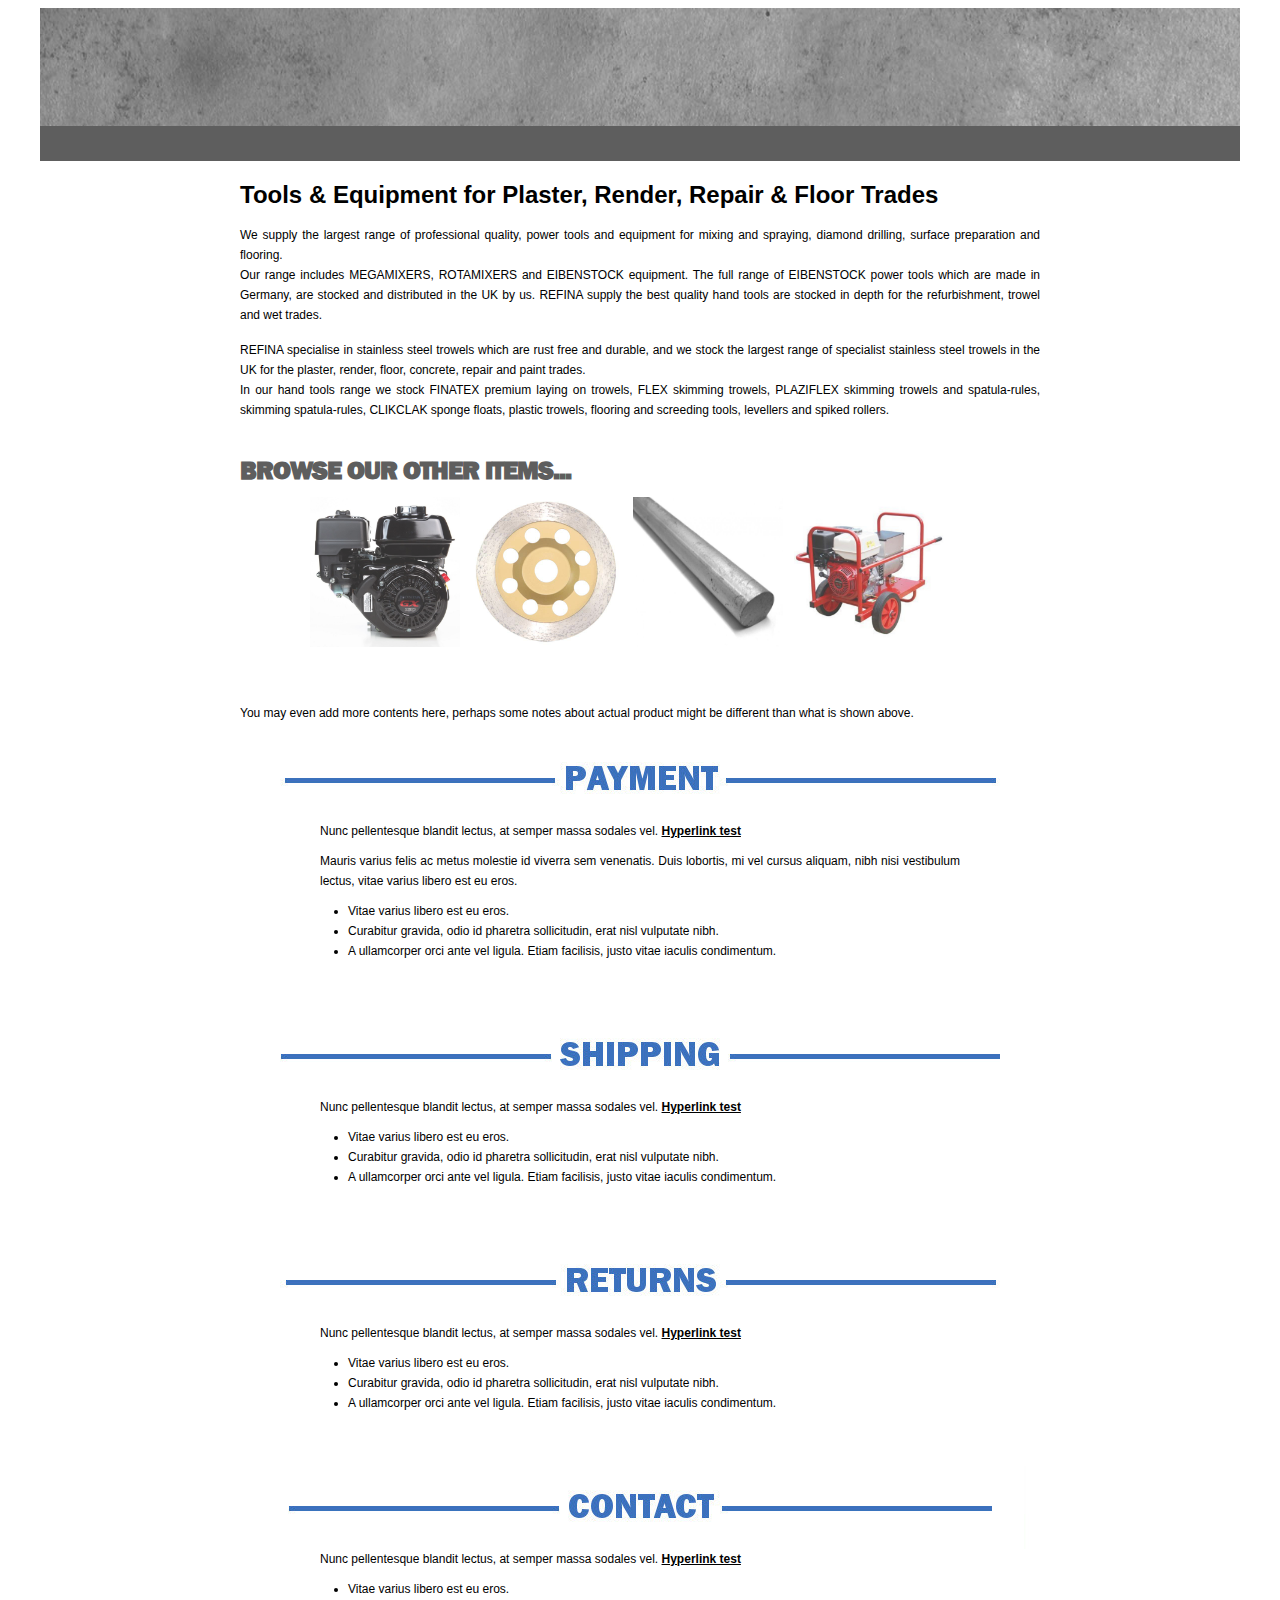
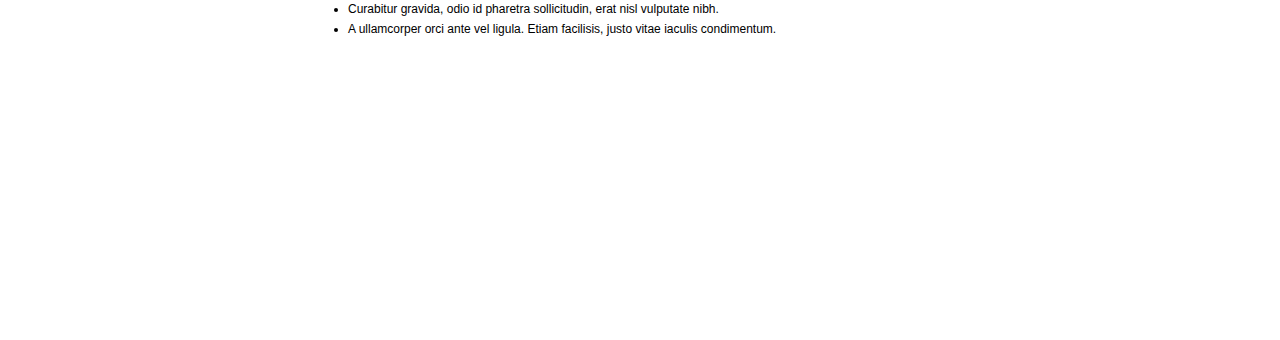
<file: index.html>
<!DOCTYPE html>
<html lang="en">
<head>
	<meta charset="UTF-8">
	<meta name="viewport" content="width=device-width, initial-scale=1.0">
	<title>REFINA</title>
	<link rel="stylesheet" href="css/style.css">
</head>
<body>
	
</body>
</html>
<div id="Wrapper">

	<div id="Header">
		<div id="HeaderLogo"></div>
		<div id="HeaderMenu"></div>
	</div>

	<div id="ContentsWrapper">
		<div id="Contents">
			<div id="ContentsSub">
				<h1>Tools & Equipment for Plaster, Render, Repair & Floor Trades</h1>
				<p> 
					We supply the largest range of professional quality, power tools and equipment for mixing and spraying, diamond drilling, surface preparation and flooring. 
					<br />
					Our range includes MEGAMIXERS, ROTAMIXERS and EIBENSTOCK equipment. The full range of EIBENSTOCK power tools which are made in Germany, are stocked and distributed in the UK by us.
					REFINA supply the best quality hand tools are stocked in depth for the refurbishment, trowel and wet trades.
				</p>
				<p> 
					REFINA specialise in stainless steel trowels which are rust free and durable, and we stock the largest range of specialist stainless steel trowels in the UK for the plaster, render, floor, concrete, repair and paint trades.
					<br />
					In our hand tools range we stock FINATEX premium laying on trowels, FLEX skimming trowels, PLAZIFLEX skimming trowels and spatula-rules, skimming spatula-rules, CLIKCLAK sponge floats, plastic trowels, flooring and screeding tools, levellers and spiked rollers.
				</p>
                
				<br />
                <h2>Browse our other items...</h2>
				<ul id="Thumbs">
					<li><a href="#"><img src="img/products/Motor.jpeg" /></a></li>
					<li><a href="#"><img src="img/products/disc.jpg" /></a></li>
					<li><a href="#"><img src="img/products/dowel.jpg" /></a></li>
					<li><a href="listing2.html"><img src="img/products/geny.jpg" /></a></li>
					<!-- <li><a href="#"><img src="" /></a></li> -->
					<!--<li><a href="#"><img src="" /></a></li>-->
					<!--<li><a href="#"><img src="" /></a></li>-->
					<!--<li><a href="#"><img src="" /></a></li>-->
				</ul>
				<p>You may even add more contents here, perhaps some notes about actual product might be different than what is shown above.</p>				
			</div>
            
			<div id="Payment">
				<div id="PaymentTop"></div>
				<div id="PaymentContents">
					<div id="BoxContents">
						<p>Nunc pellentesque blandit lectus, at semper massa sodales 
						vel. <a href="#">Hyperlink test</a></p>
						<p>Mauris varius felis ac metus molestie id viverra sem 
						venenatis. Duis lobortis, mi vel cursus aliquam, nibh nisi 
						vestibulum lectus, vitae varius libero est eu eros.</p>
						<ul>
							<li>Vitae varius libero est eu eros. </li>
							<li>Curabitur gravida, odio id pharetra sollicitudin, 
							erat nisl vulputate nibh. </li>
							<li>A ullamcorper orci ante vel ligula. Etiam facilisis, 
							justo vitae iaculis condimentum. </li>
						</ul>
					</div>
				</div>
				<div id="PaymentBottom"></div>
			</div>
			
			<div id="Shipping">
				<div id="ShippingTop"></div>
				<div id="ShippingContents">
					<div id="BoxContents">
						<p>Nunc pellentesque blandit lectus, at semper massa sodales 
						vel. <a href="#">Hyperlink test</a></p>
						<ul>
							<li>Vitae varius libero est eu eros. </li>
							<li>Curabitur gravida, odio id pharetra sollicitudin, 
							erat nisl vulputate nibh. </li>
							<li>A ullamcorper orci ante vel ligula. Etiam facilisis, 
							justo vitae iaculis condimentum. </li>
						</ul>
					</div>
				</div>
				<div id="ShippingBottom"></div>
			</div>
			
            <div id="Returns">
				<div id="ReturnsTop"></div>
				<div id="ReturnsContents">
					<div id="BoxContents">
						<p>Nunc pellentesque blandit lectus, at semper massa sodales 
						vel. <a href="#">Hyperlink test</a></p>
						<ul>
							<li>Vitae varius libero est eu eros. </li>
							<li>Curabitur gravida, odio id pharetra sollicitudin, 
							erat nisl vulputate nibh. </li>
							<li>A ullamcorper orci ante vel ligula. Etiam facilisis, 
							justo vitae iaculis condimentum. </li>
						</ul>
					</div>
				</div>
				<div id="ReturnsBottom"></div>
			</div>	
            
			<div id="Contacts">	
				<div id="ContactsTop"></div>
				<div id="ContactsContents">
					<div id="BoxContents">
						<p>Nunc pellentesque blandit lectus, at semper massa sodales 
						vel. <a href="#">Hyperlink test</a></p>
						<ul>
							<li>Vitae varius libero est eu eros. </li>
							<li>Curabitur gravida, odio id pharetra sollicitudin, 
							erat nisl vulputate nibh. </li>
							<li>A ullamcorper orci ante vel ligula. Etiam facilisis, 
							justo vitae iaculis condimentum. </li>
						</ul>
					</div>
				</div>
				<div id="ContactsBottom"></div>
			</div>
			
			
			
		</div>
	</div>
	<div id="Footer"></div>
</div>
</file>
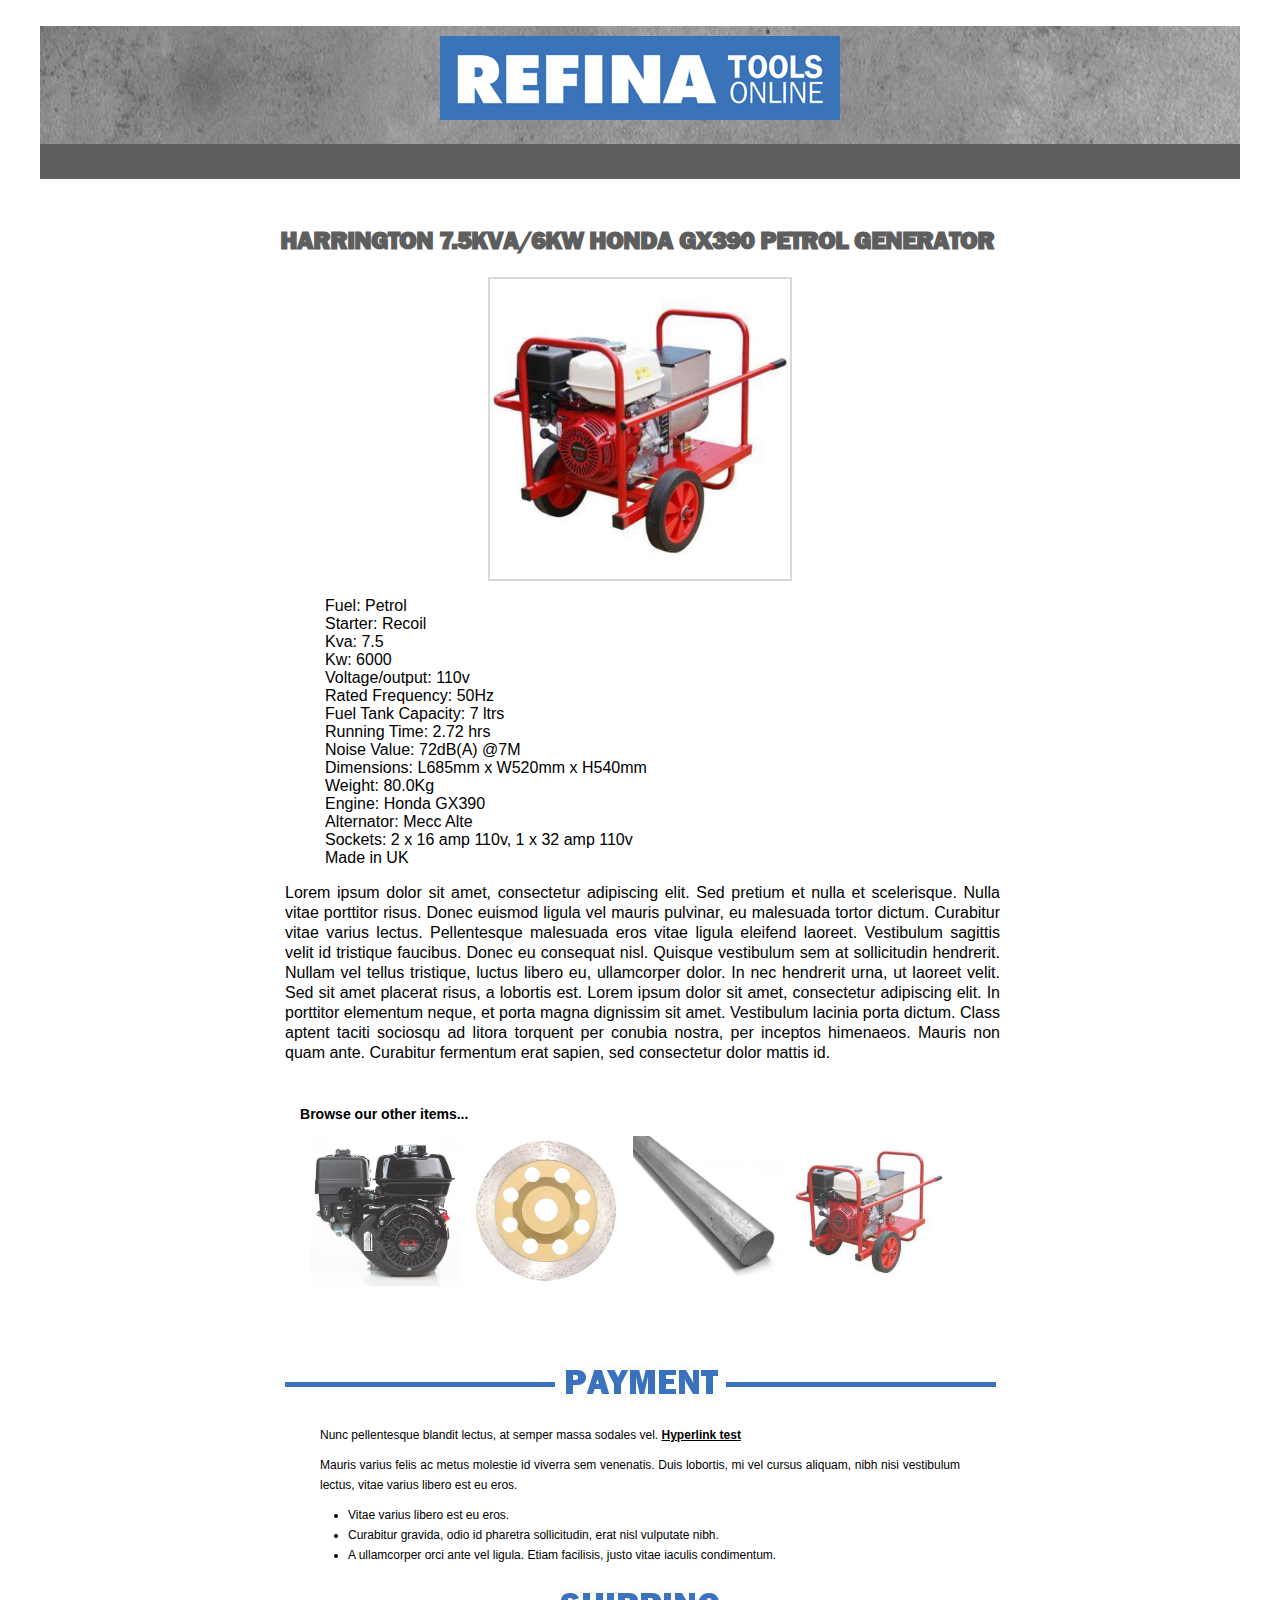
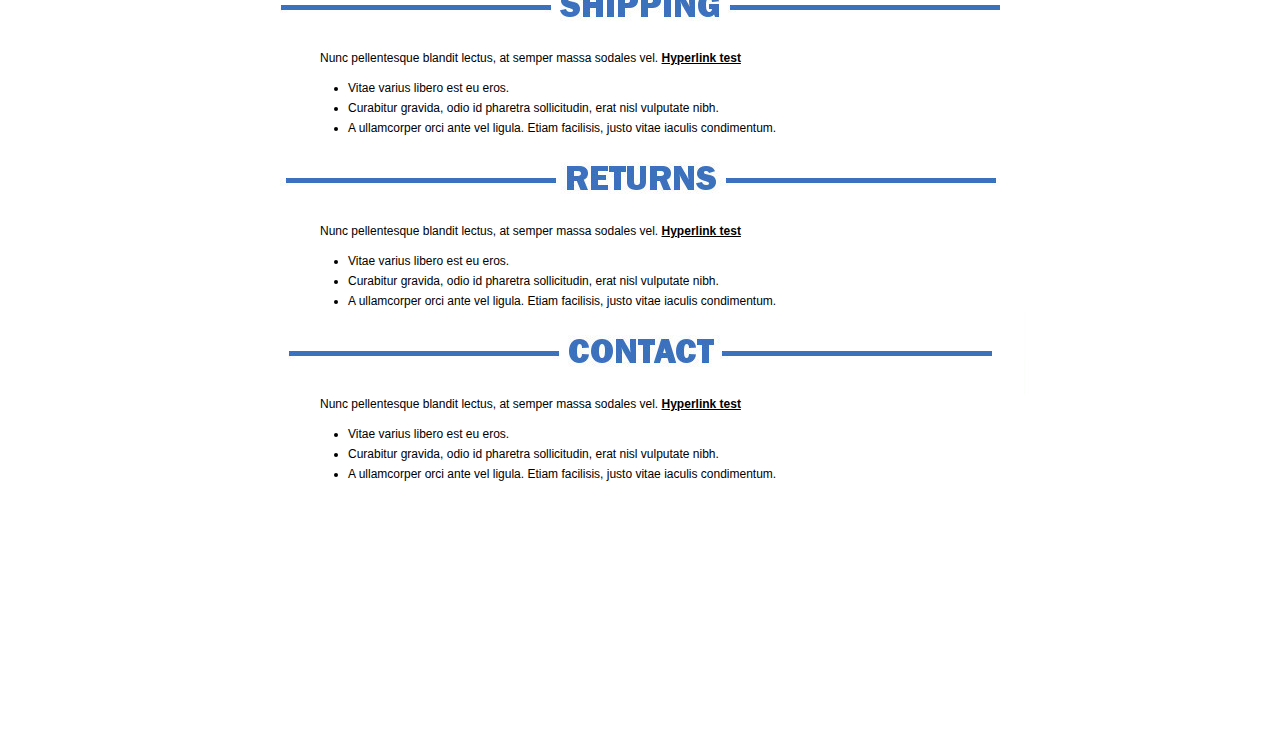
<file: listing3.html>
<!DOCTYPE html>
<html>

<head>
	<meta charset="UTF-8">
	<meta name="viewport" content="width=device-width, initial-scale=1.0">
	<title>REFINA3</title>

</head>

<br>
<link rel="stylesheet" href="css/style.css">

<body>

	<div id="Wrapper">

		<div id="Header">
			<div id="Logo">
				<img src="img/header/Refina-logo-new.png" alt="Logo">
			</div>
			<div id="HeaderMenu"></div>
		</div>

		<div class="nav-bar">


		</div>


		<div id="ContentsWrapper">
			<div id="Contents">
				<div id="Listing">
					<h2>HARRINGTON 7.5KVA/6KW HONDA GX390 PETROL GENERATOR</h2>


					<div id="ListingImage">
						<img class="listing-image main-image" src="img/products/geny.jpg" alt="Listing Image">


					</div>





					<div class="desc">
						<ul class="desc-list">

							<li>Fuel: Petrol </li>
							<li>Starter: Recoil</li>
							<li>Kva: 7.5 </li>
							<li>Kw: 6000</li>
							<li>Voltage/output: 110v </li>
							<li>Rated Frequency: 50Hz </li>
							<li>Fuel Tank Capacity: 7 ltrs</li>
							<li>Running Time: 2.72 hrs </li>
							<li>Noise Value: 72dB(A) @7M </li>
							<li>Dimensions: L685mm x W520mm x H540mm </li>
							<li>Weight: 80.0Kg</li>
							<li>Engine: Honda GX390 </li>
							<li>Alternator: Mecc Alte </li>
							<li>Sockets: 2 x 16 amp 110v, 1 x 32 amp 110v </li>
							<li>Made in UK </li>

						</ul>
						<p class="desc-list">Lorem ipsum dolor sit amet, consectetur adipiscing elit. Sed pretium et nulla et scelerisque. Nulla vitae porttitor
							risus. Donec euismod ligula vel mauris pulvinar, eu malesuada tortor dictum. Curabitur vitae varius lectus. Pellentesque
							malesuada eros vitae ligula eleifend laoreet. Vestibulum sagittis velit id tristique faucibus. Donec eu consequat
							nisl. Quisque vestibulum sem at sollicitudin hendrerit. Nullam vel tellus tristique, luctus libero eu, ullamcorper
							dolor. In nec hendrerit urna, ut laoreet velit. Sed sit amet placerat risus, a lobortis est. Lorem ipsum dolor sit
							amet, consectetur adipiscing elit. In porttitor elementum neque, et porta magna dignissim sit amet. Vestibulum lacinia
							porta dictum. Class aptent taciti sociosqu ad litora torquent per conubia nostra, per inceptos himenaeos. Mauris non
							quam ante. Curabitur fermentum erat sapien, sed consectetur dolor mattis id.</p>
					</div>

					<br />


				</div>

				<ul id="Thumbs">
					<h3>Browse our other items...</h3>
					<li>
						<a href="#">
							<img src="img/products/Motor.jpeg" />
						</a>
					</li>
					<li>
						<a href="#">
							<img src="img/products/disc.jpg" />
						</a>
					</li>
					<li>
						<a href="#">
							<img src="img/products/dowel.jpg" />
						</a>
					</li>
					<li>
						<a href="listing2.html">
							<img src="img/products/geny.jpg" />
						</a>
					</li>
				</ul>



				<div id="Payment">
					<div id="PaymentTop"></div>
					<div id="PaymentContents">
						<div id="BoxContents">
							<p>Nunc pellentesque blandit lectus, at semper massa sodales vel.
								<a href="#">Hyperlink test</a>
							</p>
							<p>Mauris varius felis ac metus molestie id viverra sem venenatis. Duis lobortis, mi vel cursus aliquam, nibh nisi vestibulum
								lectus, vitae varius libero est eu eros.</p>
							<ul>
								<li>Vitae varius libero est eu eros. </li>
								<li>Curabitur gravida, odio id pharetra sollicitudin, erat nisl vulputate nibh. </li>
								<li>A ullamcorper orci ante vel ligula. Etiam facilisis, justo vitae iaculis condimentum. </li>
							</ul>
						</div>
					</div>
				</div>

				<div id="Shipping">
					<div id="ShippingTop"></div>
					<div id="ShippingContents">
						<div id="BoxContents">
							<p>Nunc pellentesque blandit lectus, at semper massa sodales vel.
								<a href="#">Hyperlink test</a>
							</p>
							<ul>
								<li>Vitae varius libero est eu eros. </li>
								<li>Curabitur gravida, odio id pharetra sollicitudin, erat nisl vulputate nibh. </li>
								<li>A ullamcorper orci ante vel ligula. Etiam facilisis, justo vitae iaculis condimentum. </li>
							</ul>
						</div>
					</div>
				</div>

				<div id="Returns">
					<div id="ReturnsTop"></div>
					<div id="ReturnsContents">
						<div id="BoxContents">
							<p>Nunc pellentesque blandit lectus, at semper massa sodales vel.
								<a href="#">Hyperlink test</a>
							</p>
							<ul>
								<li>Vitae varius libero est eu eros. </li>
								<li>Curabitur gravida, odio id pharetra sollicitudin, erat nisl vulputate nibh. </li>
								<li>A ullamcorper orci ante vel ligula. Etiam facilisis, justo vitae iaculis condimentum. </li>
							</ul>
						</div>
					</div>
				</div>

				<div id="Contacts">
					<div id="ContactsTop"></div>
					<div id="ContactsContents">
						<div id="BoxContents">
							<p>Nunc pellentesque blandit lectus, at semper massa sodales vel.
								<a href="#">Hyperlink test</a>
							</p>
							<ul>
								<li>Vitae varius libero est eu eros. </li>
								<li>Curabitur gravida, odio id pharetra sollicitudin, erat nisl vulputate nibh. </li>
								<li>A ullamcorper orci ante vel ligula. Etiam facilisis, justo vitae iaculis condimentum. </li>
							</ul>
						</div>
					</div>
				</div>



			</div>
		</div>
		<div id="Footer"></div>
	</div>
</body>

</html>
</file>
<file: css/style.css>
@font-face {
  font-family: franklingothic;
  src: url(../fonts/franklingothicheavyregular.ttf);
}

#Header {
  margin: auto;
  margin-bottom: 20px;
  padding: 0;
  border-bottom: 35px solid #5e5e5e;
  width: 100%;
  height: 118px;
  background-image: url("../img/header/body-bgconcrete.jpg");
  background-size: cover;
  background-repeat: repeat-x;
}

#Header #HeaderMenu {
  margin: 0px;
}

#Header #HeaderMenu ul.navi {
  padding: 0px;
  margin: 0px 0px 0px 0px;
  width: 800px;
  text-align: center;
  position: relative;
}

#Header #HeaderMenu ul.navi li {
  padding: 0 10px 0 10px;
  margin: 0px;
  display: inline;
}

#Header #HeaderMenu ul.navi li a {
  padding: 0px 8px 0px 8px;
  font: 18px arial, Helvetica, sans-serif;
  color: #FFFFFF;
  text-decoration: none;
  text-indent: 0px;
  font-weight: bold;
  margin: 0;
  width: inherit;
  letter-spacing: -1px;
  line-height: 30px;
}

#Header #HeaderMenu ul.navi li a :hover {
  color: #FFFF99;
}

.desc-list {
  list-style: none;
  font-size: 12pt;
  border-left: 5px solid #ffffff;
}

.listing-image {
  display: block;
  max-width: 300px;
  max-height: 300px;
  border: 2px #d9d9d9;
  border-style: solid;
  margin: auto;
  margin-top: 10px;
}

#Wrapper {
  width: 1200px;
  margin: auto;
  font-family: arial;
  font-size: 12px;
}

#Wrapper p {
  font-family: arial;
  text-align: justify;
  text-justify: auto;
  margin: auto;
  padding: 0px 0px 15px 0px;
  line-height: 20px;
}

#Wrapper h2 {
  padding: 5px 0px 10px 0px;
  margin: 0px;
  font-family: franklingothic;
  font-size: 26px;
  font-weight: bold;
  font-style: normal;
  letter-spacing: -1px;
  color: #5e5e5e;
  text-align: left;
  text-transform: uppercase;
}

#Wrapper a {
  font-weight: bold;
  text-decoration: underline;
  color: #000000;
}

#Wrapper a:hover {
  text-decoration: none;
}

#Banner {
  width: 100%;
  height: 240px;
}

#Logo {
  position: relative;
  top: 10px;
  margin: auto;
  width: 100%;
  text-align: center;
  font-size: 18px;
}

#ShopLinkBanner {
  width: 800px;
  height: 84px;
}

#ContentsWrapper {
  width: 800px;
  margin: auto;
}

#Listing {
  padding: 20px 40px 0px 40px;
  border: 1px #d9d9d9;
  border-top: 20px #3473b6;
}

#Footer {
  width: 800px;
  height: 240px;
  background-repeat: no-repeat;
}

#FooterLink {
  width: 800px;
  background-image: url("");
  height: 100px;
}

#BoxContents {
  padding: 0px 80px 0px 80px;
}

#BoxContents p {
  padding: 0px 0px 10px 0px;
  margin: 0px;
  line-height: 20px;
}

#BoxContents ul {
  padding: 0px 0px 0px 28px;
  margin: 0px;
  list-style-type: disc;
}

#BoxContents li {
  line-height: 20px;
}

#Payment {
  width: 800px;
  display: block;
}

#PaymentTop {
  width: 800px;
  height: 83px;
  background-image: url("../img/wrapper/PaymentPolicyTop.jpg");
}

#PaymentContents {
  width: 800px;
}

#PaymentBottom {
  width: 800px;
  height: 53px;
}

#Shipping {
  width: 800px;
}

#ShippingTop {
  width: 800px;
  height: 83px;
  background-image: url("../img/wrapper/ShippingPolicyTop.jpg");
}

#ShippingContents {
  width: 800px;
}

#ShippingBottom {
  width: 800px;
  height: 53px;
}

#Contacts {
  width: 800px;
}

#ContactsTop {
  width: 800px;
  height: 83px;
  background-image: url("../img/wrapper/ContactsTop.jpg");
}

#ContactsContents {
  width: 800px;
}

#ContactsBottom {
  width: 800px;
  height: 53px;
}

#Returns {
  width: 800px;
}

#ReturnsTop {
  width: 800px;
  height: 83px;
  background-image: url("../img/wrapper/ReturnsTop.jpg");
}

#ReturnsContents {
  width: 800px;
}

#ReturnsBottom {
  width: 800px;
  height: 53px;
}

ul#Thumbs {
  box-sizing: border-box;
  margin: 0;
  padding: 0;
  padding-left: 60px;
  list-style: none;
  display: block;
  height: auto;
  width: auto;
}

ul#Thumbs li {
  width: 20%;
  list-style: none;
  background: #ffffff;
  border: 0px solid #cccccc;
  margin: auto auto 10px 10px;
  border-radius: 0px;
  display: inline-block;
}

ul#Thumbs a {
  max-height: 150px;
  line-height: 100px;
  overflow: hidden;
  position: relative;
  z-index: 1;
}

ul#Thumbs a img {
  max-width: 150px;
  max-height: 150px;
  border: 0px;
  opacity: 0.8;
}

ul#Thumbs a img:hover {
  overflow: visible;
  z-index: 1000;
  border-style: none;
  opacity: 1.0;
}

ul#Thumbs:after {
  content: ".";
  height: 0;
  clear: both;
  visibility: hidden;
}

/* sub images > mouse over */
/* sub images > clearing floats */
li#Thumbs:after {
  content: ".";
  display: block;
  height: 0;
  clear: both;
  visibility: hidden;
}

ul#Thumbs, li#Thumbs {
  display: block;
}

ul#Thumbs, li#Thumbs {
  min-height: 1%;
}

* html ul#Thumbs, * html li#Thumbs {
  height: 1%;
}

/*# sourceMappingURL=style.css.map */
/*# sourceMappingURL=style.css.map */
/*# sourceMappingURL=style.css.map */
</file>
